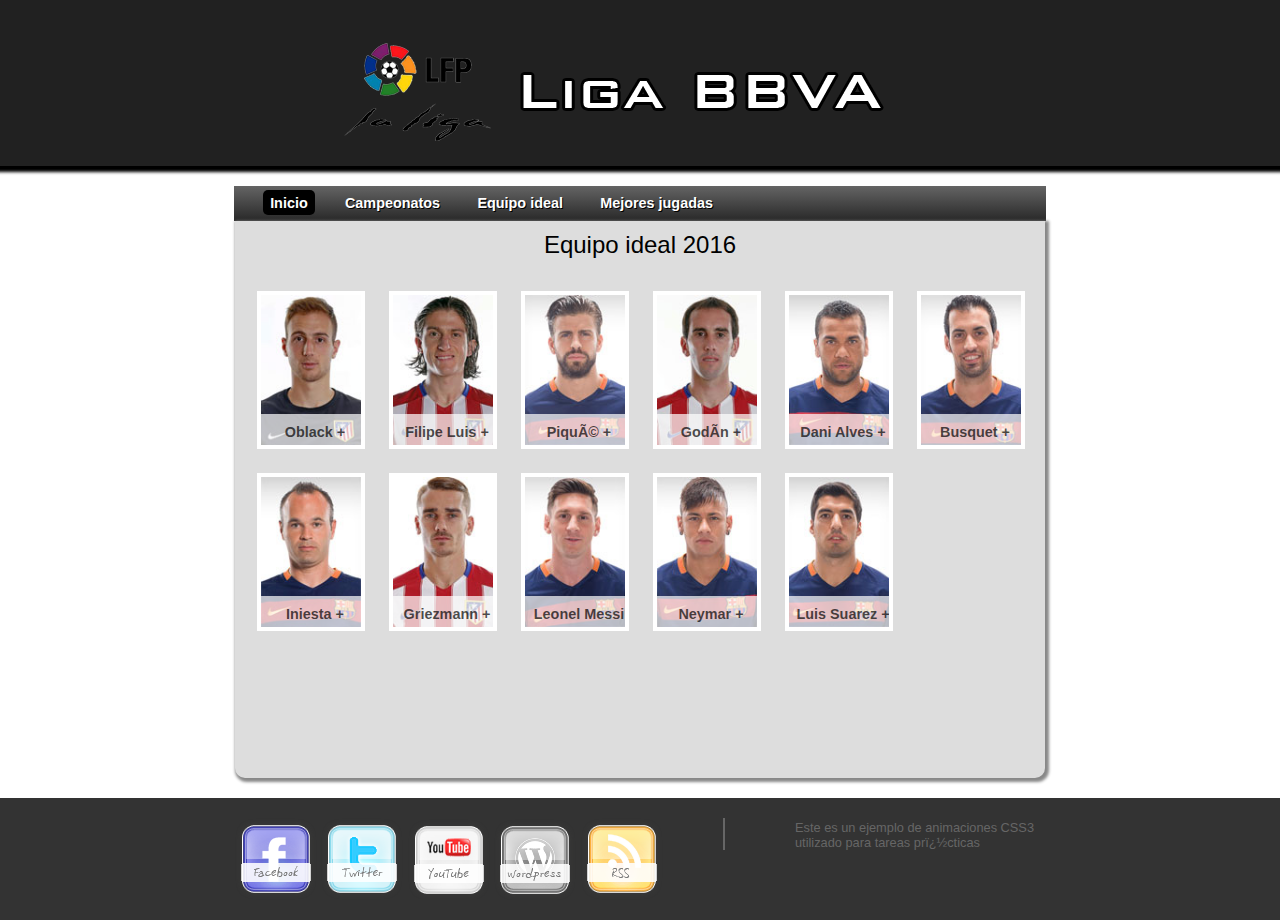
<file: Tareas/DIW07/Recursos/index.html>
<!DOCTYPE html>
<html>
    <head>
        <meta charset="ISO-8859-1" />
        <title>Liga BBVA</title>
        <link href="css/main.css" rel="stylesheet" type="text/css" />
        <link href="css/menuPrincipal.css" rel="stylesheet" type="text/css" />
        <link href="css/animaciones.css" rel="stylesheet" type="text/css" />
    </head>

    <body id="inicio">
        <header>
            <img src="img/liga.png" />
        </header>
        <nav>
            <ul>
                <li id="mHome"><a href="index.html">Inicio</a></li>
                <li id="mCampeonatos"><a href="campeonatos.html">Campeonatos</a></li>
                <li id="mEquipo"><a href="equipo.html">Equipo ideal</a></li>
                <li id="mJugadas"><a href="jugadas.html">Mejores jugadas</a></li>
            </ul>
        </nav>
        <div id="contenedor">
            <section id="jugadores">
                <h1>Equipo ideal 2016</h1>
                <div class="jugador">
                    <img src="img/jugadores/Oblack.jpg" alt="" width="100" height="150" />
                    <div class="datos">
                        <h1>Oblack +</h1>
                        <h2>Atletico</h2>
                        <p>Portero</p>
                        <img src="img/logos/atletico.png" width="35" height="35" alt="Logo Atletico" />
                    </div>
                </div>
                <div class="jugador">
                    <img src="img/jugadores/filipe.jpg" alt="Filipe Luis" width="100" height="150" />
                    <div class="datos">
                        <h1>Filipe Luis +</h1>
                        <h2>Atletico</h2>
                        <p>Defensa lateral</p>
                        <img src="img/logos/atletico.png" width="35" height="35" alt="Logo Atletico" />
                    </div>
                </div>
                <div class="jugador">
                    <img src="img/jugadores/pique.jpg" alt="Piqué" width="100" height="150" />
                    <div class="datos">
                        <h1>Piqué +</h1>
                        <h2>Barcelona</h2>
                        <p>Defensa central</p>
                        <img src="img/logos/barcelona.png" width="35" height="35" alt="Logo Barcelona" />
                    </div>
                </div>
                <div class="jugador">
                    <img src="img/jugadores/godin.jpg" alt="God�n" width="100" height="150" />
                    <div class="datos">
                        <h1>Godín +</h1>
                        <h2>Atletico</h2>
                        <p>Defensa central</p>
                        <img src="img/logos/barcelona.png" width="35" height="35" alt="Logo Atletico" />
                    </div>
                </div>
                <div class="jugador">
                    <img src="img/jugadores/alves.jpg" alt="Dani Alves" width="100" height="150" />
                    <div class="datos">
                        <h1>Dani Alves +</h1>
                        <h2>Barcelona</h2>
                        <p>Defensa Lateral</p>
                        <img src="img/logos/barcelona.png" width="35" height="35" alt="Logo Barcelona" />
                    </div>
                </div>
                <div class="jugador">
                    <img src="img/jugadores/busquet.jpg" alt="Sergio Busquet" width="100" height="150" />
                    <div class="datos">
                        <h1>Busquet +</h1>
                        <h2>Barcelona</h2>
                        <p>Volante</p>
                        <img src="img/logos/barcelona.png" width="35" height="35" alt="Logo Barcelona" />
                    </div>
                </div>
                <div class="jugador">
                    <img src="img/jugadores/iniesta.jpg" alt="Andres Iniesta" width="100" height="150" />
                    <div class="datos">
                        <h1>Iniesta +</h1>
                        <h2>Barcelona</h2>
                        <p>Volante</p>
                        <img src="img/logos/barcelona.png" width="35" height="35" alt="Logo Barcelona" />
                    </div>
                </div>
                <div class="jugador">
                    <img src="img/jugadores/Griezmann.jpg" alt="Griezmann" width="100" height="150" />
                    <div class="datos">
                        <h1>Griezmann +</h1>
                        <h2>Atletico de Madrid</h2>
                        <p>Volante</p>
                        <img src="img/logos/atletico.png" width="35" height="35" alt="Logo Atletico" />
                    </div>
                </div>
                <div class="jugador">
                    <img src="img/jugadores/messi.jpg" alt="Leonel Messi" width="100" height="150" />
                    <div class="datos">
                        <h1>Leonel Messi +</h1>
                        <h2>Barcelona</h2>
                        <p>Delantero</p>
                        <img src="img/logos/barcelona.png" width="35" height="35" alt="Logo Barcelona" />
                    </div>
                </div>
                <div class="jugador">
                    <img src="img/jugadores/neymar.jpg" alt="Neymar" width="100" height="150" />
                    <div class="datos">
                        <h1>Neymar +</h1>
                        <h2>Barcelona</h2>
                        <p>Delantero</p>
                        <img src="img/logos/barcelona.png" width="35" height="35" alt="Logo Barcelona" />
                    </div>
                </div>
                <div class="jugador">
                    <img src="img/jugadores/suarez.jpg" alt="Luis Suarez" width="100" height="150" />
                    <div class="datos">
                        <h1>Luis Suarez +</h1>
                        <h2>Barcelona</h2>
                        <p>Delantero</p>
                        <img src="img/logos/barcelona.png" width="35" height="35" alt="Logo Barcelona" />
                    </div>
                </div>
            </section>
        </div>
        <footer>
            <div id="pie">
                <div id="redes">
                    <a href="#"><img src="img/redes/facebook.png" width="82" height="82" alt="Facebook"/></a>
                    <a href="#"><img src="img/redes/twitter.png" width="82" height="82" alt="Twitter"/></a>
                    <a href="#"><img src="img/redes/youtube.png" width="82" height="82" alt="YouTube"/></a>
                    <a href="#"
                        ><img src="img/redes/wordpress.png" width="82" height="82" alt="Blog AdobeXpert"
                    /></a>
                    <a href="#"><img src="img/redes/rss.png" width="82" height="82" alt="RSS"/></a>
                </div>
                <div id="notas">
                    <p>Este es un ejemplo de animaciones CSS3 utilizado para tareas pr�cticas</p>
                </div>
            </div>
        </footer>
    </body>
</html>
</file>
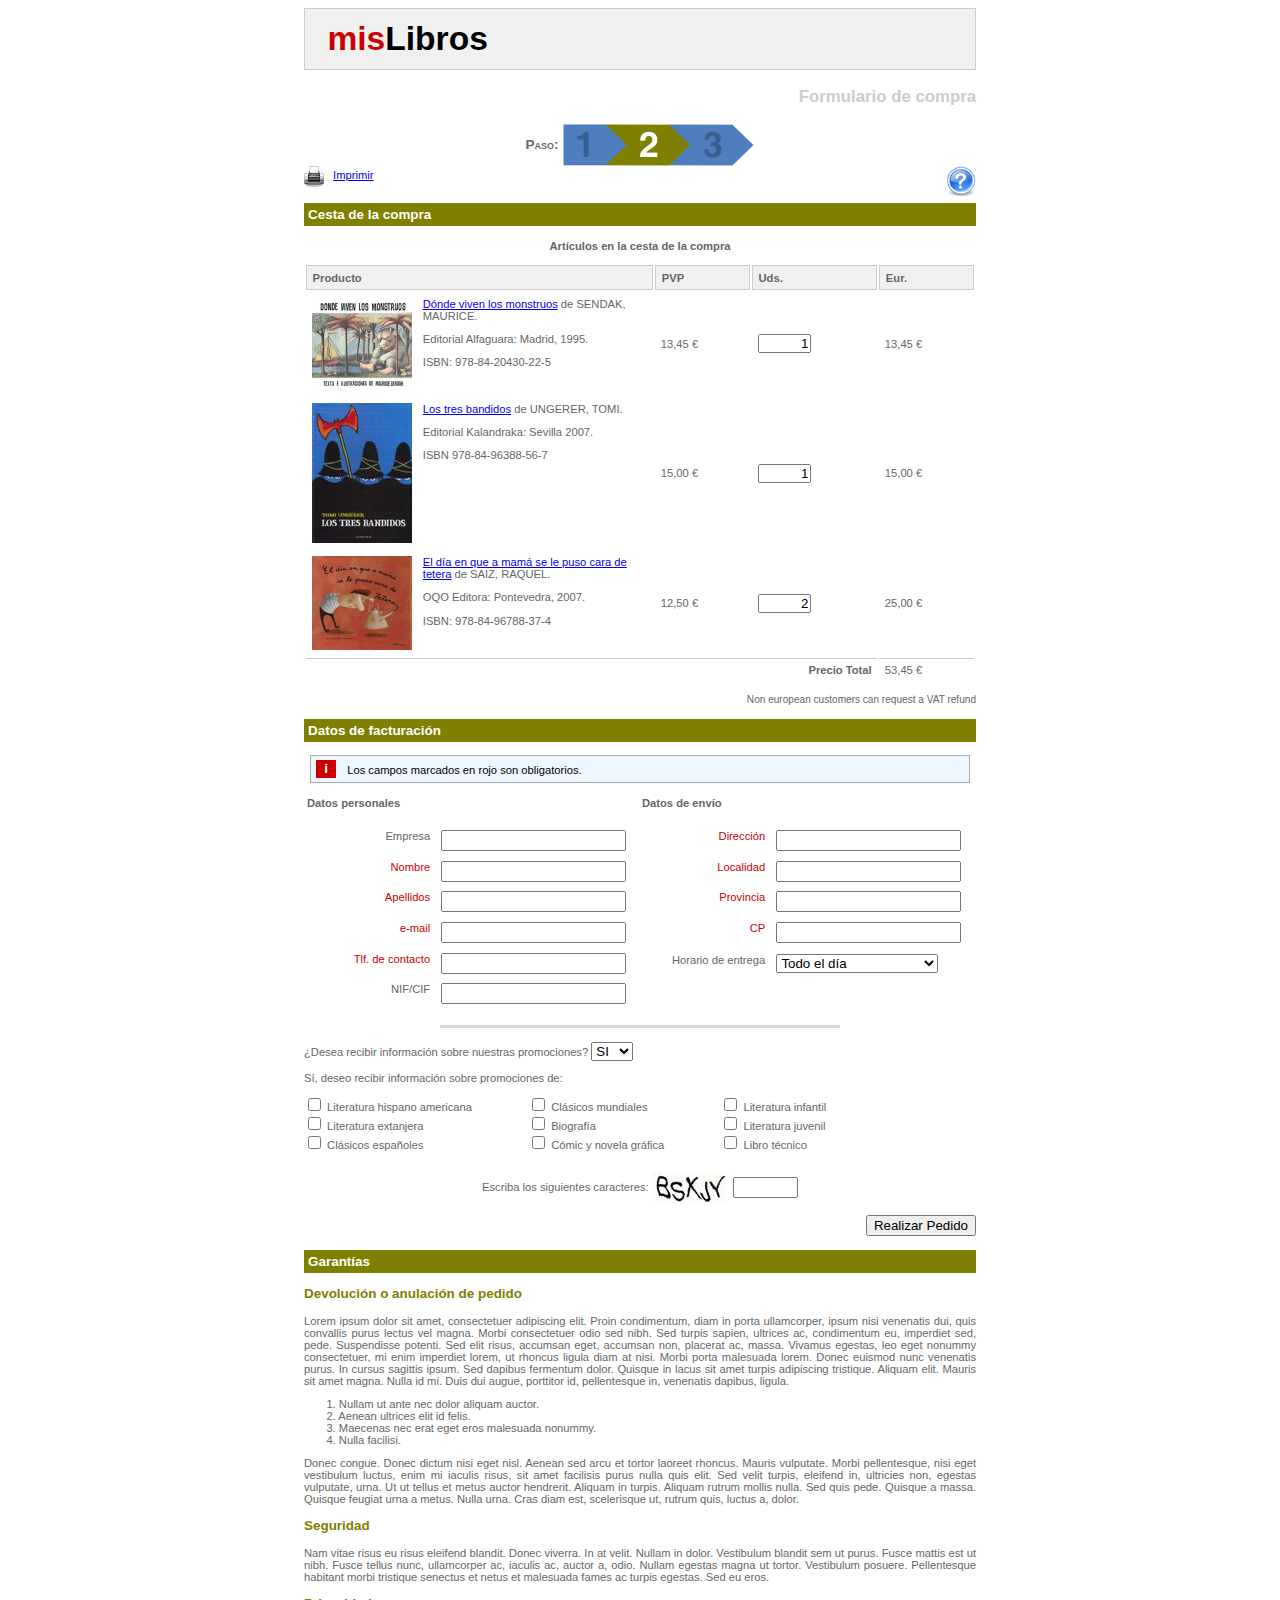
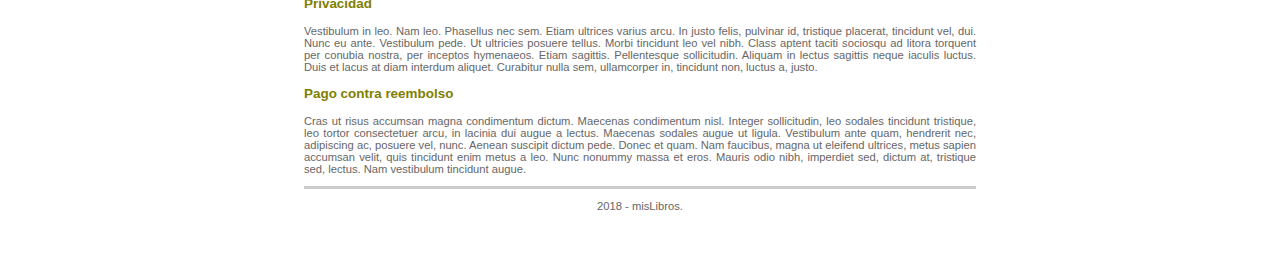
<file: Tareas/DIW02/practica2.1_accesibilidad/practica2.1.html>
<!DOCTYPE html PUBLIC "-//W3C//DTD XHTML 1.0 Strict//EN"
 "http://www.w3.org/TR/xhtml1/DTD/xhtml1-strict.dtd">

<html xmlns="http://www.w3.org/1999/xhtml"> <!-- Falta especificar el idioma con el atributo lang -->

<head>
  <meta http-equiv="content-type" content="text/html; charset=UTF-8" />
  <title></title> <!-- Etiqueta title sin contenido -->
  <link rel="stylesheet" type="text/css" href="estilos.css" media="all" />

<script type="text/javascript">
function showhide(control, elem){
  var opcion=control.selectedIndex;
  if (opcion==0){ 
    elem.style.position = 'relative';
    elem.style.left = '0px';
    elem.style.width = '100%';
    elem.style.height = '100%';
    elem.style.overflow = 'visible';  
  } else{ 
    elem.style.position = 'absolute';
    elem.style.left = '-9000px';
    elem.style.width = '1px';
    elem.style.height = '1px';
    elem.style.overflow = 'hidden';  
  }
}
</script>

</head>

<body onload="showhide(document.getElementById('info_promociones'), document.getElementById('lista_promociones'))">
<!-- No hay un enlace para saltar al contenido de la página en caso de que haya contenido repetitivo como un header -->
<div id="contenido">


<!--
************************************************
*                  CABECERA                    *
************************************************
-->

<!-- No hay ni un solo encabezado (h1-h6) en toda la página-->
<div id="logo">
  <span id="mis">mis</span><span id="libros">Libros</span> 
</div>

<p class="t1">Formulario de compra</p>

<div id="pasos">
<strong>Paso:</strong><!-- Imagenes con atributo 'alt' nulo --><img src="img/1.png" alt="" /><img src="img/2on.png" alt="" width="63" height="42" /><img src="img/3.png" alt="" width="85" height="42" /></div>

<div id="imprimir">
  <a href="javascript:print()" ><img src="img/iconPrint.gif" width="20" alt="Imprimir" /></a>
  <a href="javascript:print()">Imprimir</a>
</div>

<div id="ayuda">
  <!-- Aquí se asocia un evento Javascript a un elemento img que no tiene significado interactivo por defecto -->
  <img src="img/help.gif" alt="Ayuda" onclick="window.location='vacio.html'" width="30" />
</div>


<!--
************************************************
*      Contenido de la CESTA de la compra      *
************************************************
-->

<div id="articulos">

  <p class="t2">Cesta de la compra</p>

  <center>
  <p><strong>Artículos en la cesta de la compra</strong></p>
  </center>	
  
  <!-- Esta tabla no tiene encabezdos th -->
  <table id="tabla_compra">
  <tr id="conceptos">
    <td><b>Producto</b></td>
  	 <td><b>PVP</b></td>
    <td><b>Uds.</b></td>
    <td><b>Eur.</b></td></tr>
  <tr class="producto">
    <td class="producto" id="id978842043022">
      <!-- Imagen con atributo 'alt' nulo -->
	    <p><a href="http://www.lamardeletras.com/tienda.php?ver=libro&codigo=22012"><img src="img/978842043022.GIF" alt="" />Dónde viven los monstruos</a>
		de SENDAK, MAURICE.</p>
	    <p>Editorial Alfaguara: Madrid, 1995.</p>
	    <p>ISBN: 978-84-20430-22-5 	</p></td>
    <td>13,45 &euro;</td>
    <td><input type="text" id="a_uds" name="a_uds" value="1" size="4" /><!-- Input sin ningún label asociado --></td>
    <td>13,45 &euro;</td>
  </tr>
  <tr class="producto">	
  	 <td class="producto" id="id978849638856">
       <!-- Imagen con atributo 'alt' nulo -->
	    <p><a href="http://www.lamardeletras.com/tienda.php?ver=libro&codigo=25924"><img src="img/978849638856.GIF" alt="" />Los tres bandidos</a>
		de UNGERER, TOMI.  </p>
	    <p>Editorial Kalandraka: Sevilla 2007.</p>
	    <p>ISBN 978-84-96388-56-7</p>
	 </td>
     <td>15,00 &euro;</td>
    <td><input type="text" id="b_uds" name="b_uds" value="1" size="4" /><!-- Input sin ningún label asociado --></td>
    <td>15,00 &euro;</td>
  </tr>
  <tr class="producto">	
  	<td class="producto" id="id978842418108">
      <!-- Imagen con atributo 'alt' nulo -->
	  <p><a href="http://www.lamardeletras.com/tienda.php?ver=libro&codigo=40898"><img src="img/978842418108.GIF" alt=""/>El día  en que a mamá se le puso cara de tetera</a>
	  de SAIZ, RAQUEL. </p>
	  <p>OQO Editora: Pontevedra, 2007.</p>
	  <p>ISBN: 978-84-96788-37-4  </p></td>
    <td>12,50 &euro;</td>
    <td><input type="text" id="c_uds" name="c_uds" value="2" size="4" /><!-- Input sin ningún label asociado --></td>
    <td>25,00 &euro;</td>
  </tr>
  <tr id="total">	
  	 <td colspan="3" align="right"><b>Precio Total</b></td>
    <td>53,45 &euro;</td>
  </tr>
  </table>
	
	<p id="info_en">Non european customers can request a VAT refund</p>
	
</div>


<!--
************************************************
*             DATOS de facturación             *
************************************************
-->

<div id="datos">

  <p class="t2">Datos de facturación</p>

  <p class="info"><span class="i">i</span> Los campos marcados en rojo son obligatorios.</p>

  <form action="vacio.html">

    <!-- Esta tabla no tiene encabezdos th -->
  <table id="tabladatos">
  <tr>
    <td>
      <p><strong>Datos personales</strong></p>
    </td>
    <td>
      <p><strong>Datos de envío</strong></p>
    </td>
  </tr>
  <tr>
    <td>
      <div class="campo_form">
        <label>Empresa </label> <!-- Falta el atributo 'for' que identifica a que input pertenece -->
        <input type="text" id="empresa" name="empresa" />
      </div>
    </td>
    <td>
      <div class="campo_form">
        <label class="obligatorio">Dirección </label><!-- Falta el atributo 'for' que identifica a que input pertenece -->
        <input type="text" id="dir" name="dir" />
      </div>
    </td>
  </tr>
  <tr>
    <td>
      <div class="campo_form">
        <label class="obligatorio">Nombre </label><!-- Falta el atributo 'for' que identifica a que input pertenece -->
        <input type="text" id="nombre" name="nombre" />
      </div>
    </td>
    <td>
      <div class="campo_form">
        <label class="obligatorio">Localidad </label><!-- Falta el atributo 'for' que identifica a que input pertenece -->
        <input type="text" id="localidad" name="localidad" />
      </div>
    </td>
  </tr>
  <tr>
    <td>
      <div class="campo_form">
        <label class="obligatorio">Apellidos </label><!-- Falta el atributo 'for' que identifica a que input pertenece -->
        <input type="text" id="apellidos" name="apellidos" />
      </div>
    </td>
    <td>
      <div class="campo_form">
        <label class="obligatorio">Provincia </label><!-- Falta el atributo 'for' que identifica a que input pertenece -->
        <input type="text" id="provincia" name="provincia" />
      </div>
    </td>
  </tr>
  <tr>
    <td>
      <div class="campo_form">
        <label class="obligatorio">e-mail </label><!-- Falta el atributo 'for' que identifica a que input pertenece -->
        <input type="text" id="email" name="email" />
      </div>
    </td>
    <td>
    	<div class="campo_form">
        <label class="obligatorio">CP </label><!-- Falta el atributo 'for' que identifica a que input pertenece -->
        <input type="text" id="cp" name="cp" />
      </div>
    </td>
  </tr>
  <tr>
    <td>
      <div class="campo_form">
        <label class="obligatorio">Tlf. de contacto </label><!-- Falta el atributo 'for' que identifica a que input pertenece -->
        <input type="text" id="tlf" name="tlf" />
      </div>
    </td>
    <td>
      <div class="campo_form">
        <label>Horario de entrega </label><!-- Falta el atributo 'for' que identifica a que input pertenece -->
        <select name="horario">    
        	 <option value="all">Todo el día</option>    
        	 <option value="a">De 9:00 a 14:00 horas</option>      
        	 <option value="b">De 14:00 a 19:00 horas</option>      
        </select>
      </div>
    </td>
  </tr>
  <tr>
    <td>
      <div class="campo_form">
        <label>NIF/CIF </label><!-- Falta el atributo 'for' que identifica a que input pertenece -->
        <input type="text" id="nif" name="nif" />
      </div>
    </td>
    <td>
    </td>
  </tr>
  </table>

  <div style="text-align:center; margin: 1em"> <!-- Usar CSS en lugar del atributo style -->
    <img src="img/horizontal_separator.gif" alt="separador" width="400" height="3" />
  </div>

  <div>
    <label>¿Desea recibir información sobre nuestras promociones?</label><!-- Falta el atributo 'for' que identifica a que input pertenece -->
    <select id="info_promociones" name="info_promociones" onchange="showhide(this, document.getElementById('lista_promociones'))">        	    
      <option value="si" selected="selected">SI</option>      
      <option value="no">NO</option>      
    </select>
  </div>

  <div id="lista_promociones">
    <p>Sí, deseo recibir información sobre promociones de:</p>

    <div class="grupo_check">
      <div>
        <input type="checkbox" name="prom" id="prom" value="hispanoamericana"> <!-- La id 'prom' se repite varias veces y las ids deben ser únicas -->
        <label>Literatura hispano americana </label><!-- Falta el atributo 'for' que identifica a que input pertenece -->
      </div>
      <div>
        <input type="checkbox" name="prom" id="prom" value="extranjera">
        <label>Literatura extanjera </label><!-- Falta el atributo 'for' que identifica a que input pertenece -->
      </div>
      <div>
        <input type="checkbox" name="prom" id="prom" value="clasicosespannoles">
        <label>Clásicos españoles</label><!-- Falta el atributo 'for' que identifica a que input pertenece --> </div>
    </div>

    <div class="grupo_check">
      <div>
        <input type="checkbox" name="prom"  id="prom" value="clasicosmundiales">
        <label>Clásicos mundiales </label><!-- Falta el atributo 'for' que identifica a que input pertenece -->
      </div>
      <div>
        <input type="checkbox" name="prom"  id="prom" value="biografia">
        <label>Biografía</label><!-- Falta el atributo 'for' que identifica a que input pertenece -->
      </div>
      <div>
        <input type="checkbox" name="prom"  id="prom" value="comic"> 
        <label>Cómic y novela gráfica </label><!-- Falta el atributo 'for' que identifica a que input pertenece -->
      </div>
    </div>

    <div class="grupo_check">
      <div>
        <input type="checkbox" name="prom"  id="prom" value="infantil">
        <label>Literatura infantil </label><!-- Falta el atributo 'for' que identifica a que input pertenece -->
      </div>
      <div>
        <input type="checkbox" name="prom"  id="prom" value="juvenil">
        <label>Literatura juvenil </label><!-- Falta el atributo 'for' que identifica a que input pertenece -->
      </div>
      <div>
        <input type="checkbox" name="prom"  id="prom" value="tecnico">
        L<label>ibro técnico</label> <!-- Falta el atributo 'for' que identifica a que input pertenece --></div>
    </div>

  </div>

  <div id="div_captcha">
    Escriba los siguientes caracteres: 
    <!-- Imagen con atributo 'alt' nulo -->
    <img src="img/Captcha-ejemplo.jpg" alt="" width="78" height="32" />
    <input type="text" id="captcha" size="5" onblur="document.forms[0].submit()" /><!-- Input sin ningún label asociado -->
  </div>

  <p id="submit">
    <input type="submit" value="Realizar Pedido" />
  </p>

  </form>

</div>


<!--
************************************************
*           Información de GARANTIAS           *
************************************************
-->

<div id="garantias">

  <p class="t2">Garantías</p>

  <p class="t3">Devolución o anulación de pedido</p>

  <p>Lorem ipsum dolor sit amet, consectetuer adipiscing elit. Proin condimentum, diam in porta ullamcorper, ipsum nisi venenatis dui, quis convallis purus lectus vel magna. Morbi consectetuer odio sed nibh. Sed turpis sapien, ultrices ac, condimentum eu, imperdiet sed, pede. Suspendisse potenti. Sed elit risus, accumsan eget, accumsan non, placerat ac, massa. Vivamus egestas, leo eget nonummy consectetuer, mi enim imperdiet lorem, ut rhoncus ligula diam at nisi. Morbi porta malesuada lorem. Donec euismod nunc venenatis purus. In cursus sagittis ipsum. Sed dapibus fermentum dolor. Quisque in lacus sit amet turpis adipiscing tristique. Aliquam elit. Mauris sit amet magna. Nulla id mi. Duis dui augue, porttitor id, pellentesque in, venenatis dapibus, ligula. </p>

  <!-- Esto debería de ser una lista y crearse con las etiquetas <li> o <ul> -->
  <p class="lista">1. Nullam ut ante nec dolor aliquam auctor.<br />
  2. Aenean ultrices elit id felis.<br />
  3. Maecenas nec erat eget eros malesuada nonummy. <br />
  4. Nulla facilisi. </p>

  <p>Donec congue. Donec dictum nisi eget nisl. Aenean sed arcu et tortor laoreet rhoncus. Mauris vulputate. Morbi pellentesque, nisi eget vestibulum luctus, enim mi iaculis risus, sit amet facilisis purus nulla quis elit. Sed velit turpis, eleifend in, ultricies non, egestas vulputate, urna. Ut ut tellus et metus auctor hendrerit. Aliquam in turpis. Aliquam rutrum mollis nulla. Sed quis pede. Quisque a massa. Quisque feugiat urna a metus. Nulla urna. Cras diam est, scelerisque ut, rutrum quis, luctus a, dolor.</p>

  <p class="t3">Seguridad</p>

  <p>Nam vitae risus eu risus eleifend blandit. Donec viverra. In at velit. Nullam in dolor. Vestibulum blandit sem ut purus. Fusce mattis est ut nibh. Fusce tellus nunc, ullamcorper ac, iaculis ac, auctor a, odio. Nullam egestas magna ut tortor. Vestibulum posuere. Pellentesque habitant morbi tristique senectus et netus et malesuada fames ac turpis egestas. Sed eu eros. </p>

  <p class="t3">Privacidad</p>

  <p>Vestibulum in leo. Nam leo. Phasellus nec sem. Etiam ultrices varius arcu. In justo felis, pulvinar id, tristique placerat, tincidunt vel, dui. Nunc eu ante. Vestibulum pede. Ut ultricies posuere tellus. Morbi tincidunt leo vel nibh. Class aptent taciti sociosqu ad litora torquent per conubia nostra, per inceptos hymenaeos. Etiam sagittis. Pellentesque sollicitudin. Aliquam in lectus sagittis neque iaculis luctus. Duis et lacus at diam interdum aliquet. Curabitur nulla sem, ullamcorper in, tincidunt non, luctus a, justo.</p>

  <p class="t3">Pago contra reembolso</p>

  <p>Cras ut risus accumsan magna condimentum dictum. Maecenas condimentum nisl. Integer sollicitudin, leo sodales tincidunt tristique, leo tortor consectetuer arcu, in lacinia dui augue a lectus. Maecenas sodales augue ut ligula. Vestibulum ante quam, hendrerit nec, adipiscing ac, posuere vel, nunc. Aenean suscipit dictum pede. Donec et quam. Nam faucibus, magna ut eleifend ultrices, metus sapien accumsan velit, quis tincidunt enim metus a leo. Nunc nonummy massa et eros. Mauris odio nibh, imperdiet sed, dictum at, tristique sed, lectus. Nam vestibulum tincidunt augue.</p>

</div>


<!--
************************************************
*                 PIE de página                *
************************************************
-->

<p id="pie">2018 - misLibros.</p>

</div>

</body>

</html>
</file>
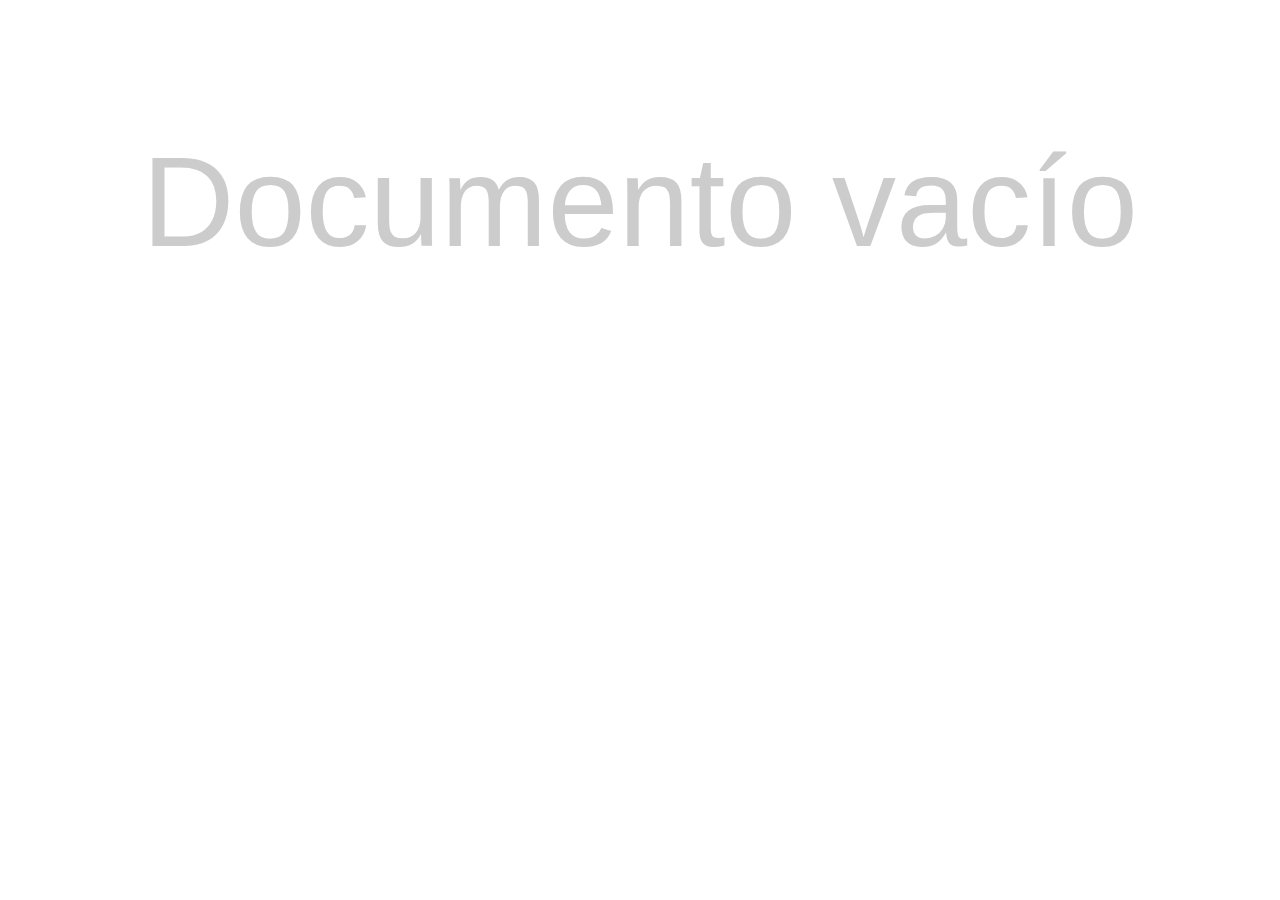
<file: Tareas/DIW02/practica2.1_accesibilidad/vacio.html>
<!DOCTYPE html PUBLIC "-//W3C//DTD XHTML 1.0 Strict//EN" "http://www.w3.org/TR/xhtml1/DTD/xhtml1-strict.dtd">

<html xmlns="http://www.w3.org/1999/xhtml" xml:lang="es" lang="es">

<head>
  <meta http-equiv="content-type" content="text/html; charset=UTF-8" />
  <title>Documento vacío de acompañamiento a la práctica</title>
  <style type="text/css">
     body {
       text-align: center;
       font-family: verdana, arial, helvetica, sans-serif;
       font-size: 8em;
       color: #ccc;     
     }
  </style>
</head>

<body>
<p>Documento vacío</p>
</body>

</html>
</file>
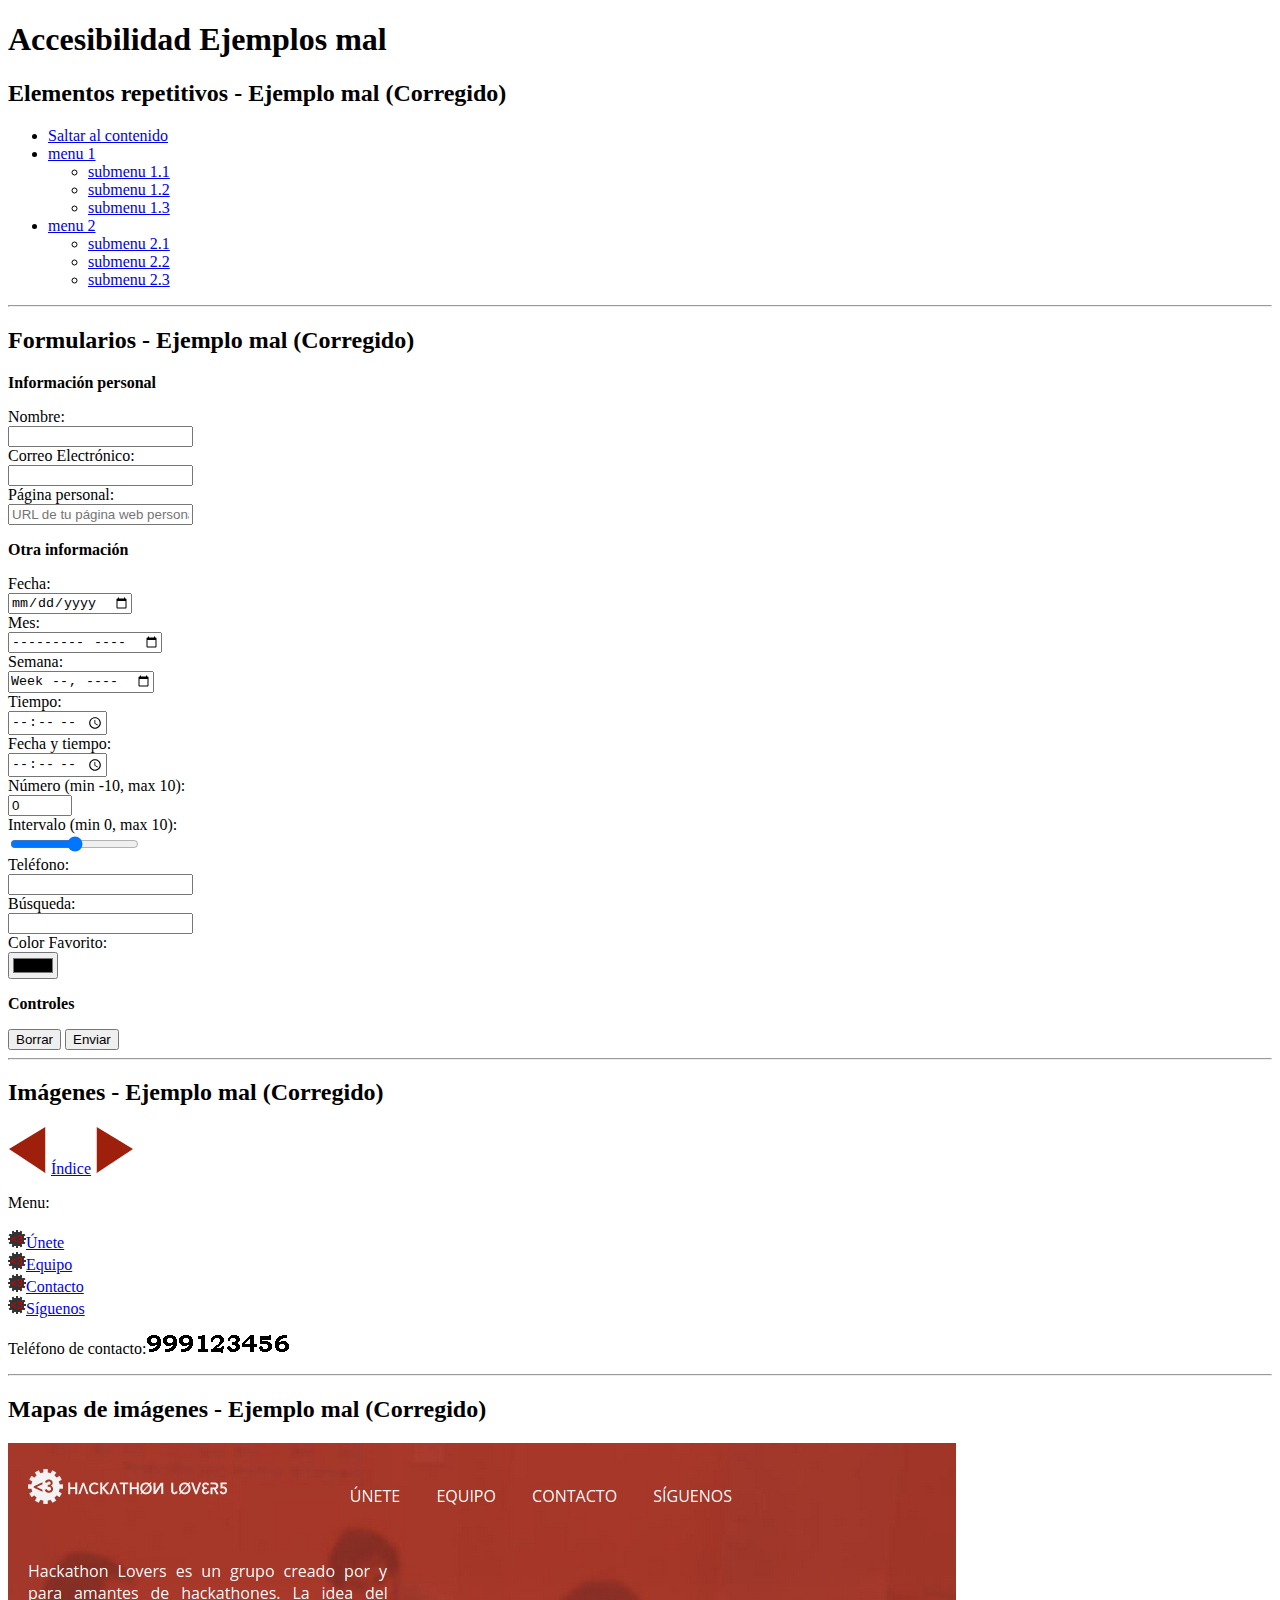
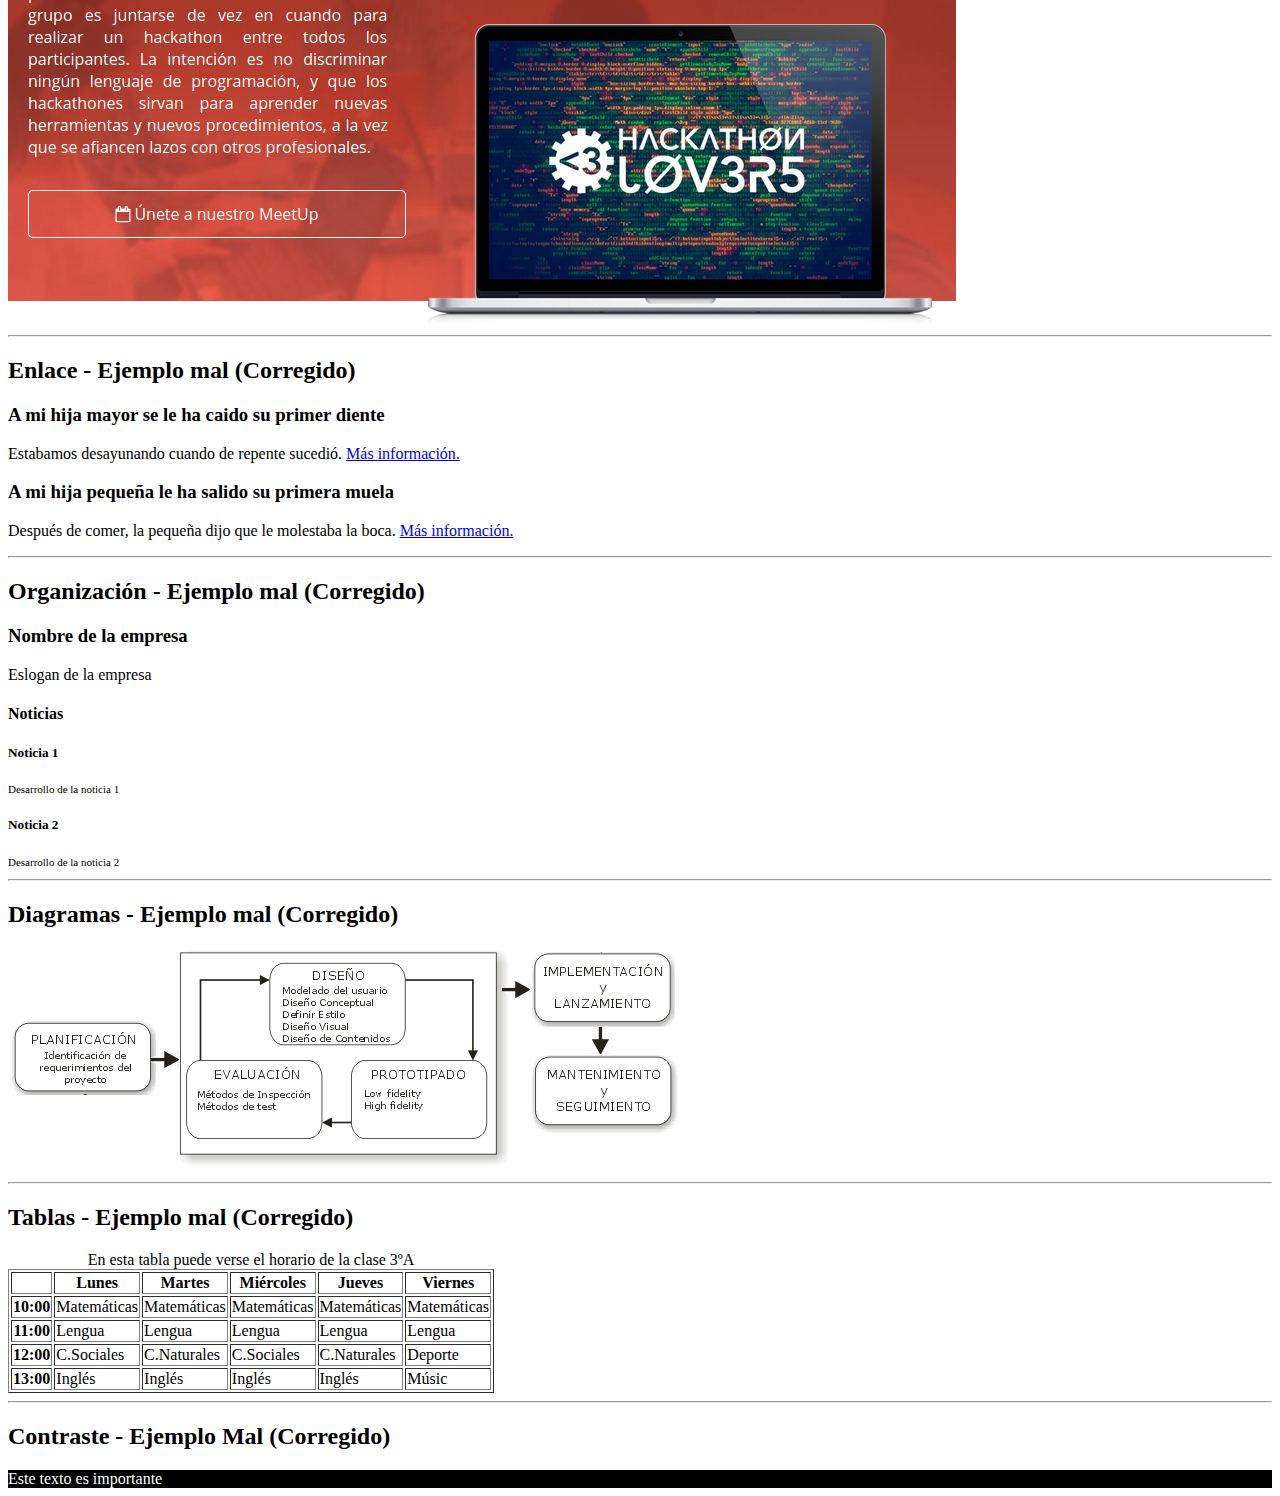
<file: Tareas/DIW02/practica2.2_accesibilidad/Accesibilidad Ejemplos mal.htm>
<!DOCTYPE html>
<html lang="es">

<head>
    <meta http-equiv="Content-Type" content="text/html; charset=UTF-8">
    <meta charset="utf-8">
    <title>Accesibilidad Ejemplos mal</title>
    <meta name="viewport" content="width=device-width, initial-scale=1.0">
    <link rel="stylesheet" href="Accesibilidad%20Ejemplos%20mal_files/estilos.css">
</head>

<body>

    <h1>Accesibilidad Ejemplos mal</h1>

    <h2>Elementos repetitivos - Ejemplo mal (Corregido)</h2>

    <nav>
            <ul>
                <li><a href="#content">Saltar al contenido</a></li>
                <li><a href="#">menu 1</a>
                    <ul>
                        <li><a href="#">submenu 1.1</a></li>
                        <li><a href="#">submenu 1.2</a></li>
                        <li><a href="#">submenu 1.3</a></li>
                    </ul>
                </li>
                <li><a href="#">menu 2</a>
                    <ul>
                        <li><a href="#">submenu 2.1</a></li>
                        <li><a href="#">submenu 2.2</a></li>
                        <li><a href="#">submenu 2.3</a></li>
                    </ul>
                </li>
            </ul>
        </nav>

    <hr>

    <h2 id="content">Formularios - Ejemplo mal (Corregido)</h2>

    <form method="post" action="#">
        <p><strong>Información personal</strong></p>
        <label for="form-nombre">Nombre:</label>
        <br>
        <input required="true" name="nombre" id="form-nombre" type="text">
        <br>
        <label for="form-email">Correo Electrónico:</label>
        <br>
        <input required="true" name="email" id="form-email" type="email">
        <br>
        <label for="form-pagina">Página personal:</label>
        <br>
        <input placeholder="URL de tu página web personal" name="nombre" id="form-pagina" type="url">
        <br>

        <p><strong>Otra información</strong></p>
        <label for="form-fecha">Fecha:</label>
        <br>
        <input type="date" id="form-fecha">
        <br>
        <label for="form-mes">Mes:</label>
        <br>
        <input type="month" id="" form-mes>
        <br>
        <label for="form-semana">Semana:</label>
        <br>
        <input type="week" id="form-semana">
        <br>
        <label for="form-tiempo">Tiempo:</label>
        <br>
        <input type="time" id="form-tiempo">
        <br>
        <label for="form-fecha-tiempo">Fecha y tiempo:</label>
        <br>
        <input type="time" id="form-fecha-tiempo">
        <br>
        <label for="form-numero">Número (min -10, max 10):</label>
        <br>
        <input min="-10" max="10" value="0" type="number" id="form-numero">
        <br>
        <label for="form-intervalo">Intervalo (min 0, max 10):</label>
        <br>
        <input value="50" type="range" id="form-intervalo">
        <br>
        <label for="form-telefono">Teléfono:</label>
        <br>
        <input type="tel" id="form-telefono">
        <br>
        <label for="form-busqueda">Búsqueda:</label>
        <br>
        <input type="search" id="form-busqueda">
        <br>
        <label for="form-color">Color Favorito:</label>
        <br>
        <input value="#000000" type="color" id="form-color">

        <p><strong>Controles</strong></p>
        <input title="Borrar campos del formulario" value="Borrar" type="reset">
        <input title="Enviar formulario" value="Enviar" type="submit">
    </form>

    <hr>

    <h2>Imágenes - Ejemplo mal (Corregido)</h2>

    <p>
        <a href="https://asanzdiego.github.io/accesibilidad/ejemplo-mal/anterior.html"><img src="Accesibilidad%20Ejemplos%20mal_files/flecha-izq.gif" alt="Retroceder al anterior contenido"></a>
        <a href="https://asanzdiego.github.io/accesibilidad/ejemplo-mal/indice.html">Índice</a>
        <a href="https://asanzdiego.github.io/accesibilidad/ejemplo-mal/siguiente.html"><img src="Accesibilidad%20Ejemplos%20mal_files/flecha-der.gif" alt="Avanzar al siguiente contenido"></a>
    </p>

    <p>
        Menu:
        <br>
        <br>
        <a href="https://asanzdiego.github.io/accesibilidad/ejemplo-mal/unete.html"><img src="Accesibilidad%20Ejemplos%20mal_files/logo.png" alt="Boton para unirse a la página">Únete</a>
        <br>
        <a href="https://asanzdiego.github.io/accesibilidad/ejemplo-mal/equipo.html"><img src="Accesibilidad%20Ejemplos%20mal_files/logo.png" alt="Botón para ver datos del Equipo">Equipo</a>
        <br>
        <a href="https://asanzdiego.github.io/accesibilidad/ejemplo-mal/contacto.html"><img src="Accesibilidad%20Ejemplos%20mal_files/logo.png" alt="Botón para ver información de Contacto">Contacto</a>
        <br>
        <a href="https://asanzdiego.github.io/accesibilidad/ejemplo-mal/siguenos.html"><img src="Accesibilidad%20Ejemplos%20mal_files/logo.png" alt="Botón para seguir en redes sociales">Síguenos</a>
    </p>

    <p>Teléfono de contacto:<img src="Accesibilidad%20Ejemplos%20mal_files/telefono.gif" alt="Teléfono de contacto"></p>

    <hr>

    <h2>Mapas de imágenes - Ejemplo mal (Corregido)</h2>

    <img src="Accesibilidad%20Ejemplos%20mal_files/img-map-area.png" alt="Mapa de imágenes" usemap="#map1" height="480" width="948" border="0">

    <map name="map1">
        <area shape="rect" coords="18,25,221,63" href="https://asanzdiego.github.io/accesibilidad/ejemplo-mal/index.html" alt="Inicio">
        <area shape="rect" coords="337,40,396,64" href="https://asanzdiego.github.io/accesibilidad/ejemplo-mal/unete.html" alt="Unete">
        <area shape="rect" coords="424,40,491,65" href="https://asanzdiego.github.io/accesibilidad/ejemplo-mal/equipo.html" alt="Equipo">
        <area shape="rect" coords="520,41,612,64" href="https://asanzdiego.github.io/accesibilidad/ejemplo-mal/contacto.html" alt="Contacto">
        <area shape="rect" coords="641,40,728,65" href="https://asanzdiego.github.io/accesibilidad/ejemplo-mal/siguenos.html" alt="Siguenos">
        <area shape="rect" coords="16,344,400,397" href="https://asanzdiego.github.io/accesibilidad/ejemplo-mal/meetup.html" alt="Meetup">
    </map>

    <hr>

    <h2>Enlace - Ejemplo mal (Corregido)</h2>

    <h3>A mi hija mayor se le ha caido su primer diente</h3>

    <p>Estabamos desayunando cuando de repente sucedió.
        <a href="https://asanzdiego.github.io/accesibilidad/ejemplo-mal/noticia-hija-mayor.html" title="Más información sobre el artículo A mi hija mayor se le ha caido su primer diente">Más información.</a></p>

    <h3>A mi hija pequeña le ha salido su primera muela</h3>

    <p>Después de comer, la pequeña dijo que le molestaba la boca.
        <a href="https://asanzdiego.github.io/accesibilidad/ejemplo-mal/noticia-hija-mayor.html" title="Más información sobre el artículo A mi hija pequeña le ha salido su primera muela">Más información.</a></p>

    <hr>

    <h2>Organización - Ejemplo mal (Corregido)</h2>

    <h3>Nombre de la empresa</h3>
    <p>Eslogan de la empresa</p>


    <h4>Noticias</h4>

    <h5>Noticia 1</h5>
    <p class="noticia">Desarrollo de la noticia 1</p>

    <h5>Noticia 2</h5>
    <p class="noticia">Desarrollo de la noticia 2</p>

    <hr>

    <h2>Diagramas - Ejemplo mal (Corregido)</h2>

    <img src="Accesibilidad%20Ejemplos%20mal_files/disenio-centrado-usuario.png" alt="Diagrama de Diseño Centrado en el Usuario" longdesc="http://urlInventadaQueDescribeLaImagen.org">

    <hr>

    <h2>Tablas - Ejemplo mal (Corregido)</h2>

    <table border="1">
        <caption>En esta tabla puede verse el horario de la clase 3ºA</caption>
        <tbody>
            <tr>
                <th></th>
                <th id="l">Lunes</th>
                <th id="m">Martes</th>
                <th id="mm">Miércoles</th>
                <th id="j">Jueves</th>
                <th id="v">Viernes</th>
            </tr>
            <tr>
                <th id="10">10:00</th>
                <td headers="l 10">Matemáticas</td>
                <td headers="m 10">Matemáticas</td>
                <td headers="mm 10">Matemáticas</td>
                <td headers="j 10">Matemáticas</td>
                <td headers="v 10">Matemáticas</td>
            </tr>
            <tr>
                <th id="11">11:00</th>
                <td headers="l 11">Lengua</td>
                <td headers="m 11">Lengua</td>
                <td headers="mm 11">Lengua</td>
                <td headers="j 11">Lengua</td>
                <td headers="v 11">Lengua</td>
            </tr>
            <tr>
                <th id="12">12:00</th>
                <td headers="l 12">C.Sociales</td>
                <td headers="m 12">C.Naturales</td>
                <td headers="mm 12">C.Sociales</td>
                <td headers="j 12">C.Naturales</td>
                <td headers="v 12">Deporte</td>
            </tr>
            <tr>
                <th id="13">13:00</th>
                <td headers="l 13">Inglés</td>
                <td headers="m 13">Inglés</td>
                <td headers="mm 13">Inglés</td>
                <td headers="j 13">Inglés</td>
                <td headers="v 13">Músic</td>
            </tr>
        </tbody>
    </table>

    

    <hr>

    <h2>Contraste - Ejemplo Mal (Corregido)</h2>

    <div class="importante">Este texto es importante</div>


</body>

</html>
</file>
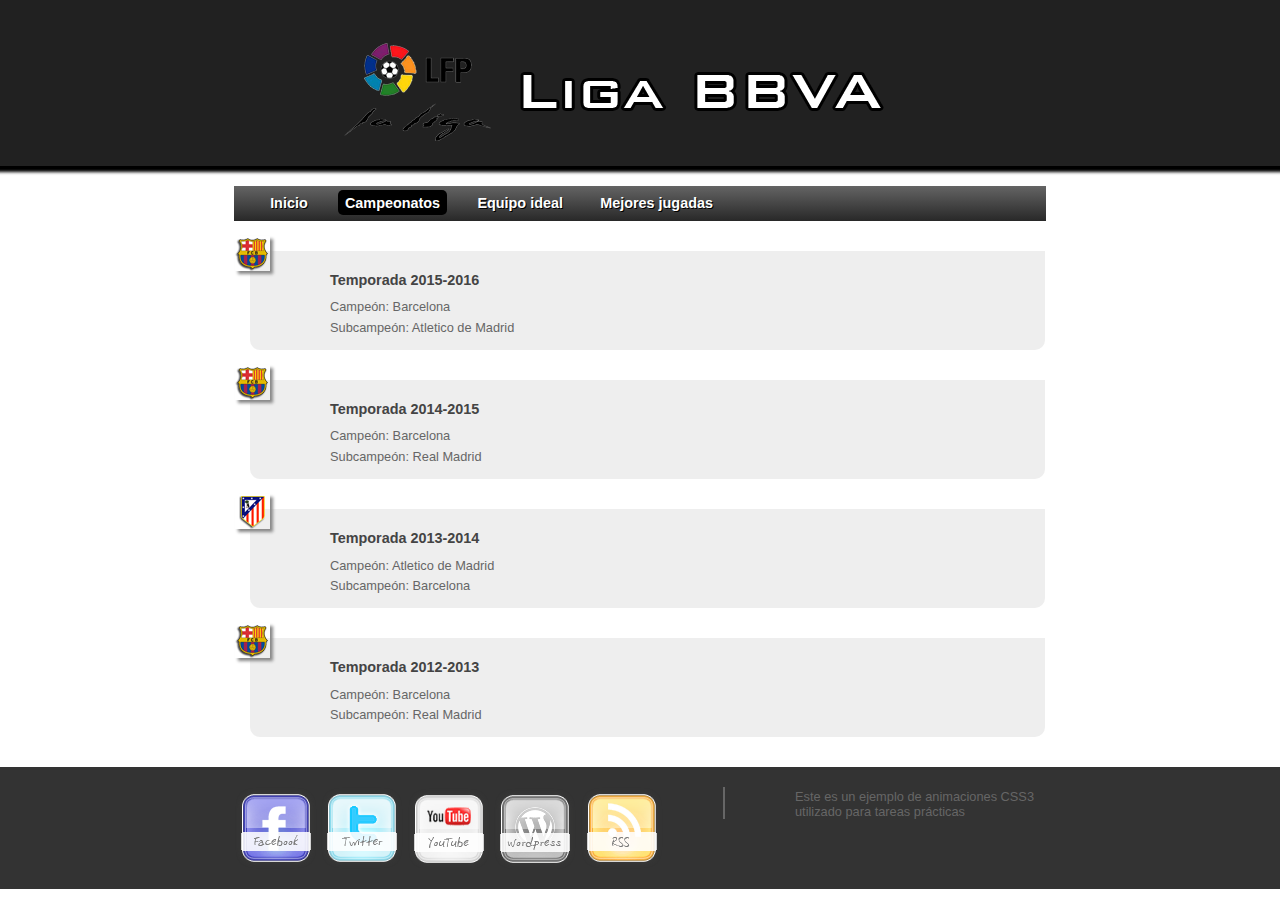
<file: Tareas/DIW07/Recursos/campeonatos.html>
<!doctype html>
<html>

<head>
    <meta charset="UTF-8">
    <title>Liga BBVA</title>
    <link href="css/main.css" rel="stylesheet" type="text/css">
    <link href="css/menuPrincipal.css" rel="stylesheet" type="text/css">
    <link href="css/animaciones.css" rel="stylesheet" type="text/css">
</head>

<body id="pCampeonato">
    <header>
        <img src="img/liga.png">
    </header>
    <nav>
        <ul>
            <li id="mHome"><a href="index.html">Inicio</a></li>
            <li id="mCampeonatos"><a href="campeonatos.html">Campeonatos</a></li>
            <li id="mEquipo"><a href="equipo.html">Equipo ideal</a></li>
            <li id="mJugadas"><a href="jugadas.html">Mejores jugadas</a></li>
        </ul>
    </nav>
    <div id="contenedor">
        <div class="campeon"> 
        <img src="img/logos/barcelona.png" alt="Barcelona" width="35" height="35">
            <h1>Temporada 2015-2016 </h1>
            <p><strong>Campeón</strong>: Barcelona </p>
            <p><strong>Subcampeón</strong>: Atletico de Madrid</p>
        </div>
        <div class="campeon"> 
        <img src="img/logos/barcelona.png" alt="Barcelona" width="35" height="35">
            <h1>Temporada 2014-2015 </h1>
            <p><strong>Campeón</strong>: Barcelona </p>
            <p><strong>Subcampeón</strong>: Real Madrid</p>
        </div>
        <div class="campeon"> 
        <img src="img/logos/atletico.png" alt="Atletico de Madrid" width="35" height="35">
            <h1>Temporada 2013-2014 </h1>
            <p><strong>Campeón</strong>: Atletico de Madrid </p>
            <p><strong>Subcampeón</strong>: Barcelona</p>
        </div>
        <div class="campeon"> 
        <img src="img/logos/barcelona.png" alt="Barcelona" width="35" height="35">
            <h1>Temporada 2012-2013 </h1>
            <p><strong>Campeón</strong>: Barcelona </p>
            <p><strong>Subcampeón</strong>: Real Madrid</p>
        </div>
    </div>
    <footer>
        <div id="pie">
            <div id="redes">
                <a href="#"><img src="img/redes/facebook.png" width="82" height="82" alt="Facebook"></a>
                <a href="#"><img src="img/redes/twitter.png" width="82" height="82" alt="Twitter"></a>
                <a href="#"><img src="img/redes/youtube.png" width="82" height="82" alt="YouTube"></a>
                <a href="#"><img src="img/redes/wordpress.png" width="82" height="82" alt="Blog AdobeXpert"></a>
                <a href="#"><img src="img/redes/rss.png" width="82" height="82" alt="RSS"></a>
            </div>
            <div id="notas">
                <p> Este es un ejemplo de animaciones CSS3 utilizado para tareas prácticas</p>
            </div>
        </div>
    </footer>
</body>

</html>
</file>
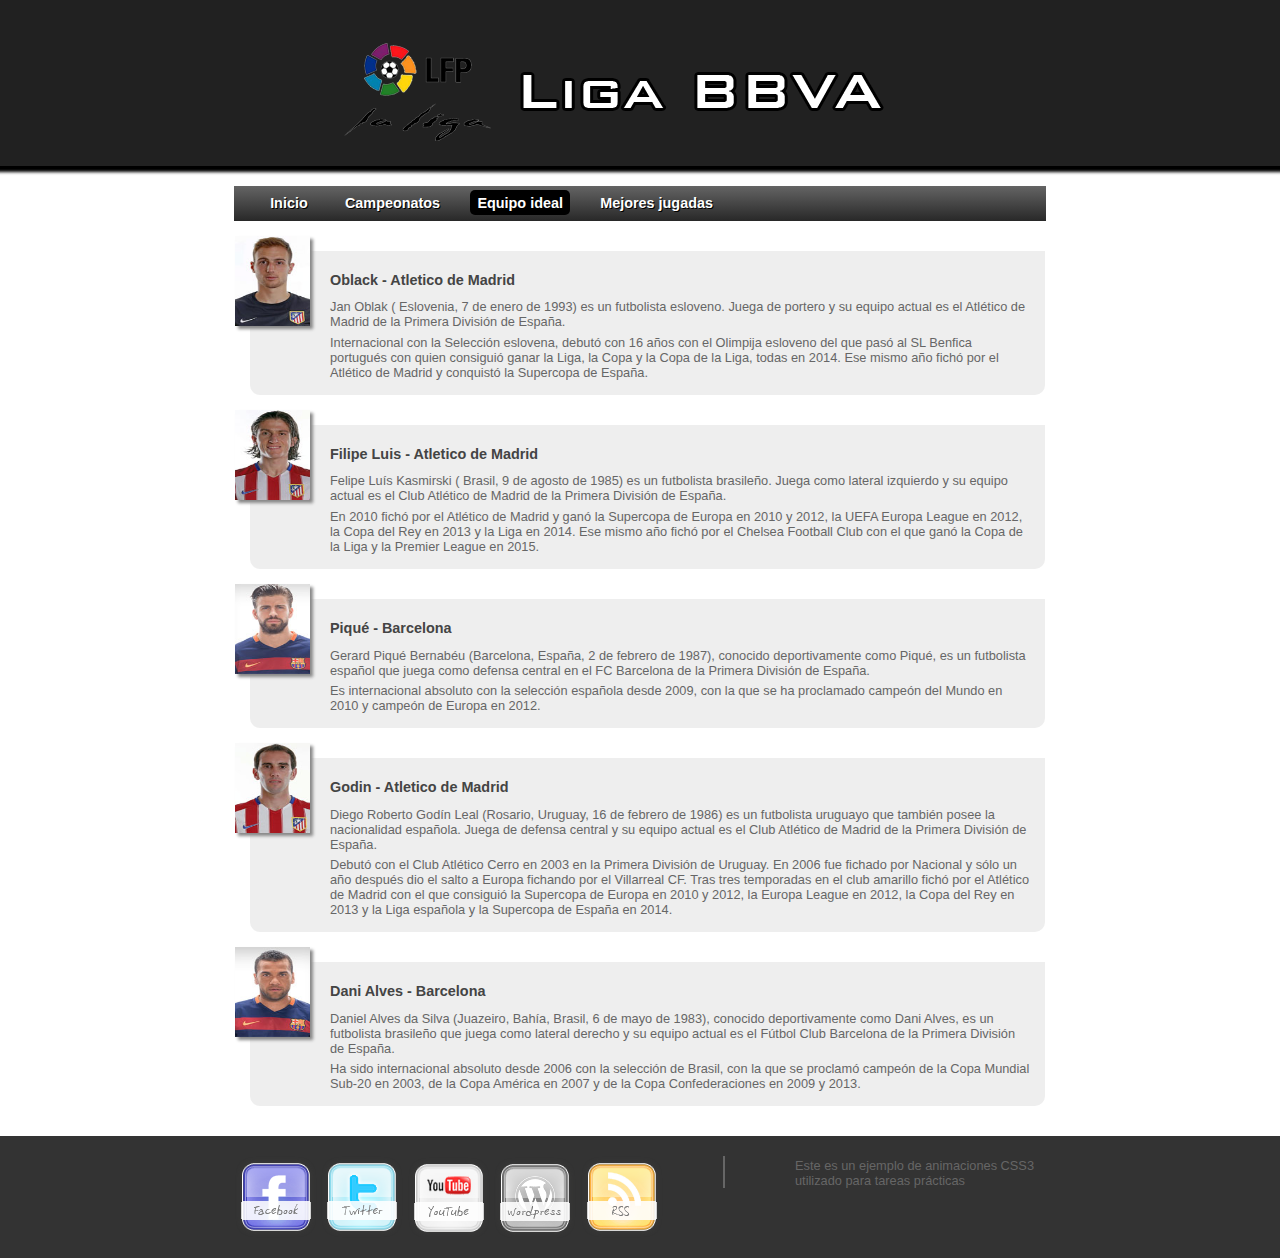
<file: Tareas/DIW07/Recursos/equipo.html>
<!doctype html>
<html>

<head>
    <meta charset="UTF-8">
    <title>Liga BBVA</title>
    <link href="css/main.css" rel="stylesheet" type="text/css">
    <link href="css/menuPrincipal.css" rel="stylesheet" type="text/css">
    <link href="css/animaciones.css" rel="stylesheet" type="text/css">
</head>

<body id="pEquipo">
    <header>
        <img src="img/liga.png">
    </header>
    <nav>
        <ul>
            <li id="mHome"><a href="index.html">Inicio</a></li>
            <li id="mCampeonatos"><a href="campeonatos.html">Campeonatos</a></li>
            <li id="mEquipo"><a href="equipo.html">Equipo ideal</a></li>
            <li id="mJugadas"><a href="jugadas.html">Mejores jugadas</a></li>
        </ul>
    </nav>
    <div id="contenedor">
        <div class="campeon"> 
        <img src="img/jugadores/Oblack.jpg" alt="Oblack" width="75" height="90">
            <h1>Oblack - Atletico de Madrid</h1>
            <p>Jan Oblak ( Eslovenia, 7 de enero de 1993) es un futbolista esloveno. Juega de portero y su equipo actual es el Atlético de Madrid de la Primera División de España.</p>
            <p>Internacional con la Selección eslovena, debutó con 16 años con el Olimpija esloveno del que pasó al SL Benfica portugués con quien consiguió ganar la Liga, la Copa y la Copa de la Liga, todas en 2014. Ese mismo año fichó por el Atlético de Madrid y conquistó la Supercopa de España.</p>
        </div>
        <div class="campeon"> 
        <img src="img/jugadores/filipe.jpg" alt="Filipe Luis" width="75" height="90">
            <h1>Filipe Luis - Atletico de Madrid</h1>
            <p>Felipe Luís Kasmirski ( Brasil, 9 de agosto de 1985) es un futbolista brasileño. Juega como lateral izquierdo y su equipo actual es el Club Atlético de Madrid de la Primera División de España.</p>
            <p>En 2010 fichó por el Atlético de Madrid y ganó la Supercopa de Europa en 2010 y 2012, la UEFA Europa League en 2012, la Copa del Rey en 2013 y la Liga en 2014. Ese mismo año fichó por el Chelsea Football Club con el que ganó la Copa de la Liga y la Premier League en 2015.</p>
        </div>
        <div class="campeon"> 
        <img src="img/jugadores/pique.jpg" alt="Pique" width="75" height="90">
            <h1>Piqué - Barcelona</h1>
            <p>Gerard Piqué Bernabéu (Barcelona, España, 2 de febrero de 1987), conocido deportivamente como Piqué, es un futbolista español que juega como defensa central en el FC Barcelona de la Primera División de España.</p>
            <p>Es internacional absoluto con la selección española desde 2009, con la que se ha proclamado campeón del Mundo en 2010 y campeón de Europa en 2012.</p>
        </div>
        <div class="campeon"> 
        <img src="img/jugadores/godin.jpg" alt="Godin" width="75" height="90">
            <h1>Godin - Atletico de Madrid</h1>
            <p>Diego Roberto Godín Leal (Rosario, Uruguay, 16 de febrero de 1986) es un futbolista uruguayo que también posee la nacionalidad española. Juega de defensa central y su equipo actual es el Club Atlético de Madrid de la Primera División de España.</p>
            <p>Debutó con el Club Atlético Cerro en 2003 en la Primera División de Uruguay. En 2006 fue fichado por Nacional y sólo un año después dio el salto a Europa fichando por el Villarreal CF. Tras tres temporadas en el club amarillo fichó por el Atlético de Madrid con el que consiguió la Supercopa de Europa en 2010 y 2012, la Europa League en 2012, la Copa del Rey en 2013 y la Liga española y la Supercopa de España en 2014.</p>
        </div>
        <div class="campeon"> 
        <img src="img/jugadores/alves.jpg" alt="Dani Alves" width="75" height="90">
            <h1>Dani Alves - Barcelona</h1>
            <p>Daniel Alves da Silva (Juazeiro, Bahía, Brasil, 6 de mayo de 1983), conocido deportivamente como Dani Alves, es un futbolista brasileño que juega como lateral derecho y su equipo actual es el Fútbol Club Barcelona de la Primera División de España.</p>
            <p> Ha sido internacional absoluto desde 2006 con la selección de Brasil, con la que se proclamó campeón de la Copa Mundial Sub-20 en 2003, de la Copa América en 2007 y de la Copa Confederaciones en 2009 y 2013.</p>
        </div>
        
    </div>
    <footer>
        <div id="pie">
            <div id="redes">
                <a href="#"><img src="img/redes/facebook.png" width="82" height="82" alt="Facebook"></a>
                <a href="#"><img src="img/redes/twitter.png" width="82" height="82" alt="Twitter"></a>
                <a href="#"><img src="img/redes/youtube.png" width="82" height="82" alt="YouTube"></a>
                <a href="#"><img src="img/redes/wordpress.png" width="82" height="82" alt="Blog AdobeXpert"></a>
                <a href="#"><img src="img/redes/rss.png" width="82" height="82" alt="RSS"></a>
            </div>
            <div id="notas">
                <p> Este es un ejemplo de animaciones CSS3 utilizado para tareas prácticas</p>
            </div>
        </div>
    </footer>
</body>

</html>
</file>
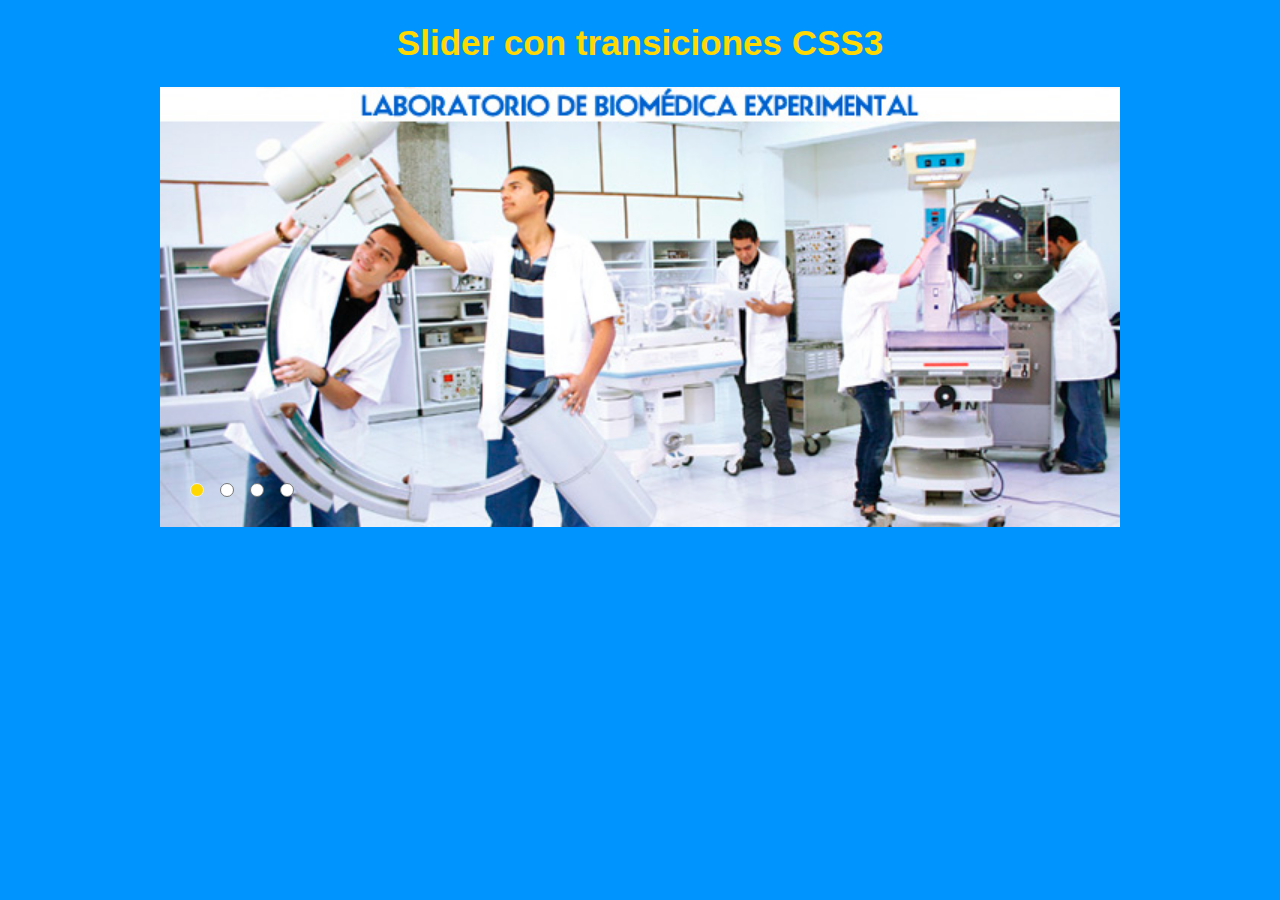
<file: Tareas/DIW07/Recursos/slider.html>
<!DOCTYPE html>
<html lang="es">
    <head>
        <meta charset="UTF-8" />
        <meta name="viewport" content="width=device-width, initial-scale=1.0" />
        <meta http-equiv="X-UA-Compatible" content="ie=edge" />
        <title>Slider manual</title>
        <link rel="stylesheet" href="css/estilo3.css" />
    </head>
    <body>
        <nav><h1>Slider con transiciones CSS3</h1></nav>
        <article class="slider">
            <input type="radio" class="boton" name="boton" checked="checked" />
            <label></label>
            <input type="radio" class="boton" name="boton" />
            <label></label>
            <input type="radio" class="boton" name="boton" />
            <label></label>
            <input type="radio" class="boton" name="boton" />
            <label></label>

            <section class="contenedor-img cuatro-imagenes">
                <img src="img/img001.jpg" alt="imagen1" />
                <img src="img/img002.jpg" alt="imagen2" />
                <img src="img/img003.jpg" alt="imagen3" />
                <img src="img/img004.jpg" alt="imagen4" />
            </section>
        </article>
    </body>
</html>
</file>
<file: Tareas/DIW07/Recursos/css/main.css>
* {
  vertical-align: baseline;
  font-weight: inherit;
  font-family: inherit;
  font-style: inherit;
  font-size: 100%;
  border: 0 none;
  outline: 0;
  padding: 0;
  margin: 0;
}

body {
  font-family: "Trebuchet MS", Arial, Helvetica, sans-serif;
  font-size: 100%;
}

header,
section,
footer,
aside,
nav,
article,
figure {
  display: block;
}

h1 {
  font-size: 1.5rem;
  text-align: center;
  line-height: 2;
}

#contenedor {
  width: 810px;
  margin: 0px auto;
}

header {
  width: 100%;
  padding: 40px 0px 20px 0px;
  text-align: center;
  background-color: #212121;
  -webkit-box-shadow: 0px 3px 3px 3px #000;
  -moz-box-shadow: 0px 3px 3px 3px #000;
  box-shadow: 0px 3px 3px 3px #000;
}

#jugadores {
  background-color: #ddd;
  width: 810px;
  height: 557px;
  -moz-border-radius-topleft: 0px;
  -moz-border-radius-topright: 0px;
  -moz-border-radius-bottomright: 10px;
  -moz-border-radius-bottomleft: 10px;
  -webkit-border-radius: 0px 0px 10px 10px;
  border-radius: 0px 0px 10px 10px;
  -webkit-box-shadow: 2px 2px 3px 2px #888;
  -moz-box-shadow: 2px 2px 3px 2px #888;
  box-shadow: 2px 2px 3px 2px #888;
}

.jugador {
  width: 100px;
  height: 150px;
  margin: 12px;
  border: solid 4px #ffffff;
  float: left;
  position: relative;
  overflow: hidden;
  left: 10px;
  top: 10px;
  font-family: "Trebuchet MS", Arial, Helvetica, sans-serif;
}

.jugador h1 {
  font-weight: bold;
  font-size: 0.9em;
  margin: 0px 0px 0.1em 0px;
}

.jugador h2 {
  font-size: 0.8em;
  font-weight: bold;
  margin: 0px 0px 0.1em 0px;
}

.jugador p {
  font-size: 0.7em;
  text-decoration: none;
  margin: 0px 0px 0.1em 0px;
}

.datos {
  padding: 4px;
  width: 100px;
  height: 142px;
  background-color: rgba(255, 255, 255, 0.7);
  color: rgba(0, 0, 0, 0.7);
  position: absolute;
  cursor: pointer;
  bottom: -119px;
  left: 0px;
  font-size: 1em;
}

.datos img {
  margin: 4px 0px 0px 0px;
  -webkit-box-shadow: 2px 2px 3px 1px #888;
  -moz-box-shadow: 2px 2px 3px 1px #888;
  box-shadow: 2px 1px 3px 1px #888;
}

footer {
  margin: 20px 0px 0px 0px;
  width: 100%;
  background-color: #333;
  padding: 15px 0px;
}

#pie {
  width: 810px;
  height: 82px;
  background-color: #333;
  margin: 0px auto;
  padding: 5px 10px;
}

#pie img {
  margin: 0px;
  padding: 0px;
}

#redes {
  float: left;
}

#notas {
  float: right;
  width: 250px;
  padding: 0px 0px 0px 70px;
  border-left: #666 solid 2px;
}

#notas p {
  margin: 2px 0px 0px 0px;
  float: left;
  margin-right: 5px;
  font-size: 0.8em;
  color: #666;
}

.campeon {
  margin: 30px 0px 30px 15px;
  padding: 15px;
  background-color: #eee;
  -webkit-border-radius: 0px 0px 10px 10px;
  -moz-border-radius: 0px 0px 10px 10px;
  border-radius: 0px 0px 10px 10px;
}

.campeon img {
  float: left;
  margin: -30px 0px 0px -30px;
  -webkit-box-shadow: 3px 3px 3px #888;
  -moz-box-shadow: 3px 3px 3px #888;
  box-shadow: 3px 3px 3px #888;
}

.campeon h1 {
  font-size: 0.9em;
  color: #444;
  font-weight: bold;
  margin: 0px 0px 5px 65px;
  text-align: left;
}

.campeon p,
.campeon ul {
  font-size: 0.8em;
  color: #666;
  margin: 0.4em 0px 0px 65px;
}

.campeon ul {
  margin-left: 82px;
}

.campeon a {
  color: #444;
}

#contenedor.multimedia {
  text-align: center;
}
</file>
<file: Tareas/DIW07/Recursos/css/menuPrincipal.css>
header, section, footer, aside, nav, article, figure {
	display: block;
}

nav {
	width: 777px; height: 1.8em;
	margin: 20px auto 0px;
	background-color:#888;
	background: -webkit-gradient(linear, left top, left bottom, color-stop(0, rgb(100, 100, 100)), color-stop(1, rgb(40, 40, 40)));
	background: -moz-linear-gradient(center top, rgb(100,100,100) 20%, rgb(40,40,40) 100%);
	font-size: .9em;
	font-weight: bold;
	text-shadow: 1px 1px 0px #000;
	padding: .3em 1.2em;
}

nav ul {
	list-style: none;
}

nav ul li {
	float: left;
	margin: 0px 10px;
}

nav ul li a {
	text-decoration: none;
	padding: .3em .5em;
	margin: 0em .1em;
	display: block;
	color: #FFF;
	border-radius: 5px;
	-moz-border-radius: 5px;
}

nav ul li a:hover {
	background-color: #000;
	text-decoration: underline;
	-webkit-box-shadow: 1px 1px 0px #999, inset 1px 1px 0px #555;
	-moz-box-shadow: 1px 1px 0px #999, inset 1px 1px 0px #555;
	box-shadow: 1px 1px 0px #999, inset 1px 1px 0px #555;
	-webkit-box-shadow: inset 1px 1px 0px 0px #555;
	-moz-box-shadow: inset 1px 1px 0px 0px #555;
	box-shadow: inset 1px 1px 0px 0px #555;
}

nav ul li a:active {
	background-color: #F00;
	text-decoration: underline;
}

nav li.subNav ul {
	display: none;
	font-size: 0.8em;
	margin: .35em 0em 0em 0em;
	padding: .5em 0em;
	background-color: #888;
	background: -webkit-gradient(linear, left top, left bottom, color-stop(0, rgba(40, 40, 40, 1)), color-stop(1, rgba(100, 100, 100, .9)));
	background: -moz-linear-gradient(center top, rgba(40, 40, 40, 1) 0%, rgba(100, 100, 100, .9) 100%);
	-webkit-border-radius: 0px 0px 6px 6px;
	-moz-border-radius: 0px 0px 6px 6px;
	border-radius: 0px 0px 6px 6px;
	-webkit-border-radius: 2px 2px 2px #333;
	-moz-box-shadow: 2px 2px 2px #333;
	box-shadow: 2px 2px 2px #333;
}

nav li.subNav ul li {
	float: none;
	padding: 0em .3em .2em;
}

nav li.subNav:hover ul {
	display: block;
}

#inicio #mHome a, #pCampeonato #mCampeonatos a, #pEquipo #mEquipo a, #pJugadas #mJugadas a {
	background-color: #000;
}
</file>
<file: Tareas/DIW07/Recursos/css/animaciones.css>
.campeon:nth-child(1) img:hover {
  /* 13 - En caso de valor negativo el navegador interpreta sentido antihorario */
  transform: rotate(-32deg);
  -webkit-transform: rotate(-32deg);
  -moz-transform: rotate(-32deg);
  -o-transform: rotate(-32deg);
  /* 16 - Con la propiedad transform origin hemos indicado que el punto de giro sea la esquina inferior derecha */
  transform-origin: right bottom;
  -webkit-transform-origin: right bottom;
  -moz-transform-origin: right bottom;
  -o-transform-origin: right bottom;
}

.campeon:nth-child(2) img:hover {
  /* 18 - Se ha usado el signo "menos" para moverlo 100px a la izquierda, si no se habría movido a la derecha */
  transform: translate(-100px, 40px);
  -webkit-transform: translate(-100px, 40px);
  -moz-transform: translate(-100px, 40px);
  -o-transform: translate(-100px, 40px);
}

.campeon:nth-child(3) img:hover {
  transform: scale(1.2, 0.85);
  -webkit-transform: scale(1.2, 0.85);
  -moz-transform: scale(1.2, 0.85);
  -o-transform: scale(1.2, 0.85);
}

.campeon:nth-child(4) img:hover {
  transform: skewY(30deg);
  -webkit-transform: skewY(30deg);
  -moz-transform: skewY(30deg);
  -o-transform: skewY(30deg);
}

.campeon:nth-child(5) img:hover {
  transform: scale(1.5) rotate(180deg);
  -webkit-transform: scale(1.5) rotate(180deg);
  -moz-transform: scale(1.5) rotate(180deg);
  -o-transform: scale(1.5) rotate(180deg);
}

.campeon img {
  transition: all 3s;
  -webkit-transition: all 3s;
  -moz-transition: all 3s;
  -o-transition: all 3s;
}

.campeon img:hover {
  opacity: 0.3;
}

.campeon {
  cursor: pointer;
  transition: all 2s;
  -webkit-transition: all 2s;
  -moz-transition: all 2s;
  -o-transition: all 2s;
}

.campeon:hover {
  background-color: #fc0;
  transform: scale(1.2);
  -webkit-transform: scale(1.2);
  -moz-transform: scale(1.2);
  -o-transform: scale(1.2);
}

.jugador {
  transition: all 2s;
  -webkit-transition: all 2s;
  -moz-transition: all 2s;
  -o-transition: all 2s;
}

.jugador:hover {
  transform: scale(1.3) rotate(15deg);
  -webkit-transform: scale(1.3) rotate(15deg);
  -moz-transform: scale(1.3) rotate(15deg);
  -o-transform: scale(1.3) rotate(15deg);
  z-index: 100;
}

.jugador .datos {
  transition: all 1s;
  -webkit-transition: all 1s;
  -moz-transition: all 1s;
  -o-transition: all 1s;
}

.jugador .datos:hover {
  bottom: 0px;
}

#redes img:hover {
  animation-name: animacion1;
  animation-duration: 2s;
  animation-iteration-count: infinite;
  animation-direction: alternate;
  -webkit-animation-name: animacion1;
  -webkit-animation-duration: 2s;
  -webkit-animation-iteration-count: infinite;
  -webkit-animation-direction: alternate;

  -moz-animation-name: animacion1;
  -moz-animation-duration: 2s;
  -moz-animation-iteration-count: infinite;
  -moz-animation-direction: alternate;

  -o-animation-name: animacion1;
  -o-animation-duration: 2s;
  -o-animation-iteration-count: infinite;
  -o-animation-direction: alternate;
}

@keyframes animacion1 {
  0% {
    transform: scale(1);
  }
  33% {
    transform: scale(0.5);
  }
  66% {
    transform: scale(1);
  }
  100% {
    transform: scale(1.5);
  }
}

@-webkit-keyframes animacion1 {
  0% {
    -webkit-transform: scale(1);
  }
  33% {
    -webkit-transform: scale(0.5);
  }
  66% {
    -webkit-transform: scale(1);
  }
  100% {
    -webkit-transform: scale(1.5);
  }
}

@-moz-keyframes animacion1 {
  0% {
    -moz-transform: scale(1);
  }
  33% {
    -moz-transform: scale(0.5);
  }
  66% {
    -moz-transform: scale(1);
  }
  100% {
    -moz-transform: scale(1.5);
  }
}

@-o-keyframes animacion1 {
  0% {
    -o-transform: scale(1);
  }
  33% {
    -o-transform: scale(0.5);
  }
  66% {
    -o-transform: scale(1);
  }
  100% {
    -o-transform: scale(1.5);
  }
}
</file>
<file: Tareas/DIW02/practica2.1_accesibilidad/estilos.css>
body {
    font-family: verdana, arial, helvetica, sans-serif;
    font-size: 0.7em;
    color: #666;
  }
	
  #contenido {
    width:60em;
  	margin-top: 0em;
  	margin-bottom: 3em;
    margin-left:auto; 
    margin-right:auto;
    text-align:left;  
	}	

	.t1{
	  font-family: arial, verdana, helvetica, sans-serif;
  	font-size: 1.5em;
  	font-weight: bold;
  	color: #ccc;
  	clear: both;
  	text-align: right;
	}
	
	.t2{	
	  font-size: 1.2em;
	  font-weight: bold;
		color: #fff;
		background-color: #808000;
	  padding: 0.3em;
	}
	
	.t3{
	  font-size: 1.2em;
	  font-weight: bold;
		color: #808000;
	}


/************************************************
*                  CABECERA                    *
************************************************/
	
	
	#logo{
	  background-color: #f0f0f0;
		border: 1px solid #ccc;
		padding: 1em 2em 1em 2em;
		font-size: 1em;
		}
	
	#mis{
	  font-family: arial, helvetica, sans-serif;
	  font-weight: bold;
	  font-size: 3em;
		color: #c00;
	}
	
	#libros{
	  font-family: arial, helvetica, sans-serif;
		font-weight: bold;
	  font-size: 3em;
		color: #000;
	}

  #pasos {
    text-align:center;  
  }

  #pasos strong{
    font-size: 1.2em;
    margin-right: 5px;
    font-variant:small-caps; 
    vertical-align: middle;
  }

  #pasos img{
    border: 0; 
    vertical-align: middle;
  }	
	
  #imprimir {
    float:left
  }

  #imprimir img{
    border: 0; 
    vertical-align: middle;
    margin-right: 6px;    
  }	
	
  #ayuda{
    float:right;
    margin-bottom: 6px;	
  }
  
  #ayuda img{
    border:0;    
    cursor:pointer;  
    vertical-align: middle;  
  }
	
	
/************************************************
*            Cesta de la compra                *
************************************************/
	
	#articulos {
     clear:both;	
	}
	
	#tabla_compra {
	  width: 60em;
	  font-family: verdana, arial, helvetica, sans-serif;
		font-size: 1em;
	}
	
	#tabla_compra td{
	  padding: 0.5em;
	}
	
	#conceptos td{
	  background-color: #f0f0f0;
		border: 1px solid #ccc;
	}
	
	#total td{
	  padding-top: 0.5em;
		border-top: 1px solid #ccc;
	}
	
	#info_en{
	  font-size: 0.9em;
	  text-align: right;
	}

   #tabla_compra td input {
     margin: 0; padding: 0; 
     text-align: right;  
    }
	
   tr.producto {
     vertical-align:middle;
	}
	 
   td.producto {
     vertical-align:top;width:30em;
	}
   
   td.producto img {
     float:left;
	 margin-right:1em
	}
	
	td.producto p{
	   margin-bottom:0.5em;
	   padding-bottom:0.5em;
	   margin-top:0em;
	   padding-top:0em;
	 }

/************************************************
*       Datos de facturación (formulario)      *
************************************************/	
	
	#tabladatos {
	  width:60em;	
	}
	
	.info{
		color:  #000;	
	  background-color: #EEF6FF;
		border: 1px solid #aaa;
		padding: 0.5em;
		margin: 0em 0.5em 0em 0.5em;
	}
	
	.i{
	  color: #fff;
		background-color: #c00;		
		font-weight: bold;
		font-size: 1.2em;
		padding: 0.1em 0.6em 0.1em 0.6em;
		margin-right: 0.6em;
	}

/*	
	#datos_personales{
    float:left; 
		width: 30em;	
  }
	
	#datos_envio{
		float: left;			
	}
*/  
  
	#observaciones{	
	  clear: both; 
		padding-top: 2em;
  }
	
	.obligatorio{
	  color: #c00;
	}
	
	.campo_form{
	  margin-top: 0.5em;
	}
	
  .campo_form label{
     padding-left: 1em;
     padding-right: 1em;
     display: block;
     width: 10em;
     float: left;
     text-align: right;
  }
	
	#submit{
	  text-align: right;	  
	}


   #lista_promociones{
     /*width: 85%; margin-left:auto; margin-right:auto;*/
     margin-top: 1em;
   }

   
   .grupo_check{
     float:left; 
     margin-right:5em;   
   }
   
   #div_captcha{
     clear: both; 
     text-align: center;
     padding-top: 20px;
   }

   #div_captcha img{
     vertical-align:middle;
   }
   
   #div_captcha input{
     vertical-align:middle;
   }


/************************************************
*          Garantías y pie de página           *
************************************************/


	#garantias{
	  text-align: justify;
	}	

	.lista{
	  padding-left: 2em;
	}	
	
	#pie{
	  border-top: 3px solid #ccc;
		padding: 1em;
		text-align: center;
	}
</file>
<file: Tareas/DIW07/Recursos/css/estilo3.css>
body {
  background-color: #0094ff;
}

h1 {
  color: #ffd800;
  font-size: 35px;
  font-family: Arial, sans-serif;
  text-align: center;
}

.slider {
  display: block;
  position: relative;
  margin: auto;
  width: 100%;
  max-width: 960px;
  max-height: 440px;
  overflow: hidden;
}

.boton {
  position: absolute;
  display: block;
  bottom: 30px;
  margin: 0;
  padding: 0;
  z-index: 999;
  opacity: 0;
  cursor: pointer;
}

.boton:nth-child(1) {
  left: 30px;
}

.boton:nth-child(3) {
  left: 60px;
}

.boton:nth-child(5) {
  left: 90px;
}

.boton:nth-child(7) {
  left: 120px;
}

.slider label {
  position: absolute;
  bottom: 30px;
  width: 12px;
  height: 12px;
  background-color: #fff;
  border-radius: 7px;
  z-index: 100;
  border: 1px solid #777;
}

.slider label:nth-child(2) {
  left: 30px;
}

.slider label:nth-child(4) {
  left: 60px;
}

.slider label:nth-child(6) {
  left: 90px;
}

.slider label:nth-child(8) {
  left: 120px;
}

.boton:checked + label {
  background-color: #ffd800;
  border-color: #eee;
}

.contenedor-img img {
  display: block;
  float: left;
}

.cuatro-imagenes {
  width: 400%;
}

.cuatro-imagenes img {
  width: 25%;
}

.contenedor-img {
  position: relative;
  left: 0;
  transition: left 0.3s ease-in;
  -webkit-transition: left 0.3s ease-in;
  -moz-transition: left 0.3s ease-in;
  -o-transition: left 0.3s ease-in;
  animation: animacion 12s infinite;
  -webkit-animation: animacion 12s infinite;
  -moz-animation: animacion 12s infinite;
  -o-animation: animacion 12s infinite;
}

.boton:nth-child(1):checked ~ .contenedor-img {
  left: 0;
}

.boton:nth-child(3):checked ~ .contenedor-img {
  left: -100%;
}

.boton:nth-child(5):checked ~ .contenedor-img {
  left: -200%;
}

.boton:nth-child(7):checked ~ .contenedor-img {
  left: -300%;
}

@keyframes animacion {
  0% {
    left: 0;
  }
  33% {
    left: -100%;
  }
  66% {
    left: -200%;
  }
  100% {
    left: -300%;
  }
}

@-webkit-keyframes animacion {
  0% {
    left: 0;
  }
  33% {
    left: -100%;
  }
  66% {
    left: -200%;
  }
  100% {
    left: -300%;
  }
}

@-moz-keyframes animacion {
  0% {
    left: 0;
  }
  33% {
    left: -100%;
  }
  66% {
    left: -200%;
  }
  100% {
    left: -300%;
  }
}

@-o-keyframes animacion {
  0% {
    left: 0;
  }
  33% {
    left: -100%;
  }
  66% {
    left: -200%;
  }
  100% {
    left: -300%;
  }
}
</file>
